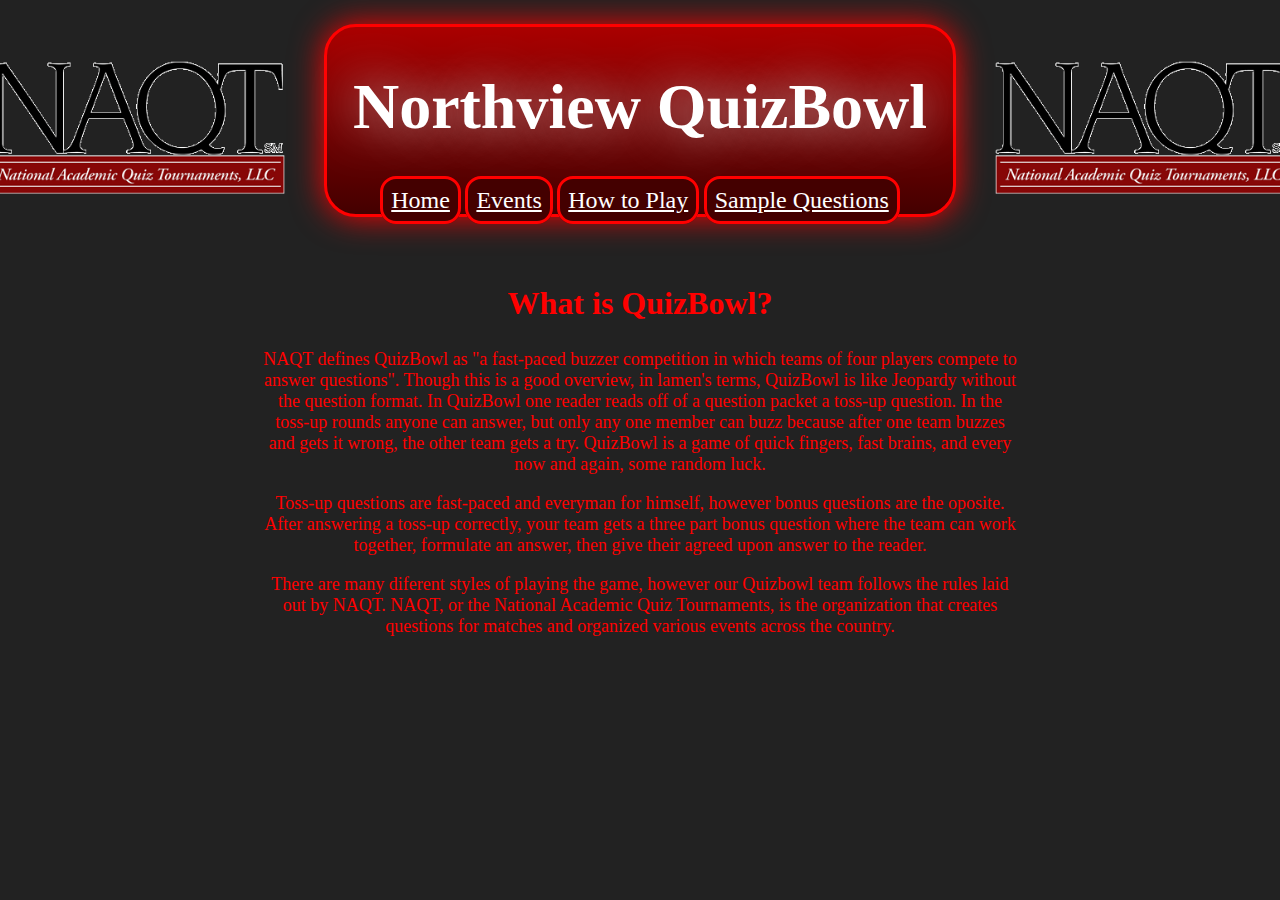
<file: index.html>
<!DOCTYPE html>
<html>
    <head>
        <title>Community Website Service Project</title>
        <link rel="stylesheet" href="style.css">
    </head>
    <body>
        <header>
            <h1>Northview QuizBowl</h1>
            <nav>
                <a href="index.html">Home</a>
                <a href="events.html">Events</a>
                <a href="play.html">How to Play</a>
                <a href="questions.html">Sample Questions</a>
            </nav>
        </header>
        <br><br>
        <main>
            <article>
                <img src="naqt.png" class="left" id="NAQT" alt="National Academic Quiz Tournaments Logo">
                <img src="naqt.png" class="right" id="NAQT" alt="National Academic Quiz Tournaments Logo">
                <h2>What is QuizBowl?</h2>
                <p>NAQT defines QuizBowl as "a fast-paced buzzer competition in which teams of four players compete to answer questions". Though this is a good overview, in lamen's terms, QuizBowl is like Jeopardy without the question format. In QuizBowl one reader reads off of a question packet a toss-up question. In the toss-up rounds anyone can answer, but only any one member can buzz because after one team buzzes and gets it wrong, the other team gets a try. QuizBowl is a game of quick fingers, fast brains, and every now and again, some random luck.</p>
                <p>Toss-up questions are fast-paced and everyman for himself, however bonus questions are the oposite. After answering a toss-up correctly, your team gets a three part bonus question where the team can work together, formulate an answer, then give their agreed upon answer to the reader.</p>
                <p>There are many diferent styles of playing the game, however our Quizbowl team follows the rules laid out by NAQT. NAQT, or the National Academic Quiz Tournaments, is the organization that creates questions for matches and organized various events across the country.</p>
            </article>
        </main>
        <footer>
        </footer>
    </body>    
</html>
</file>
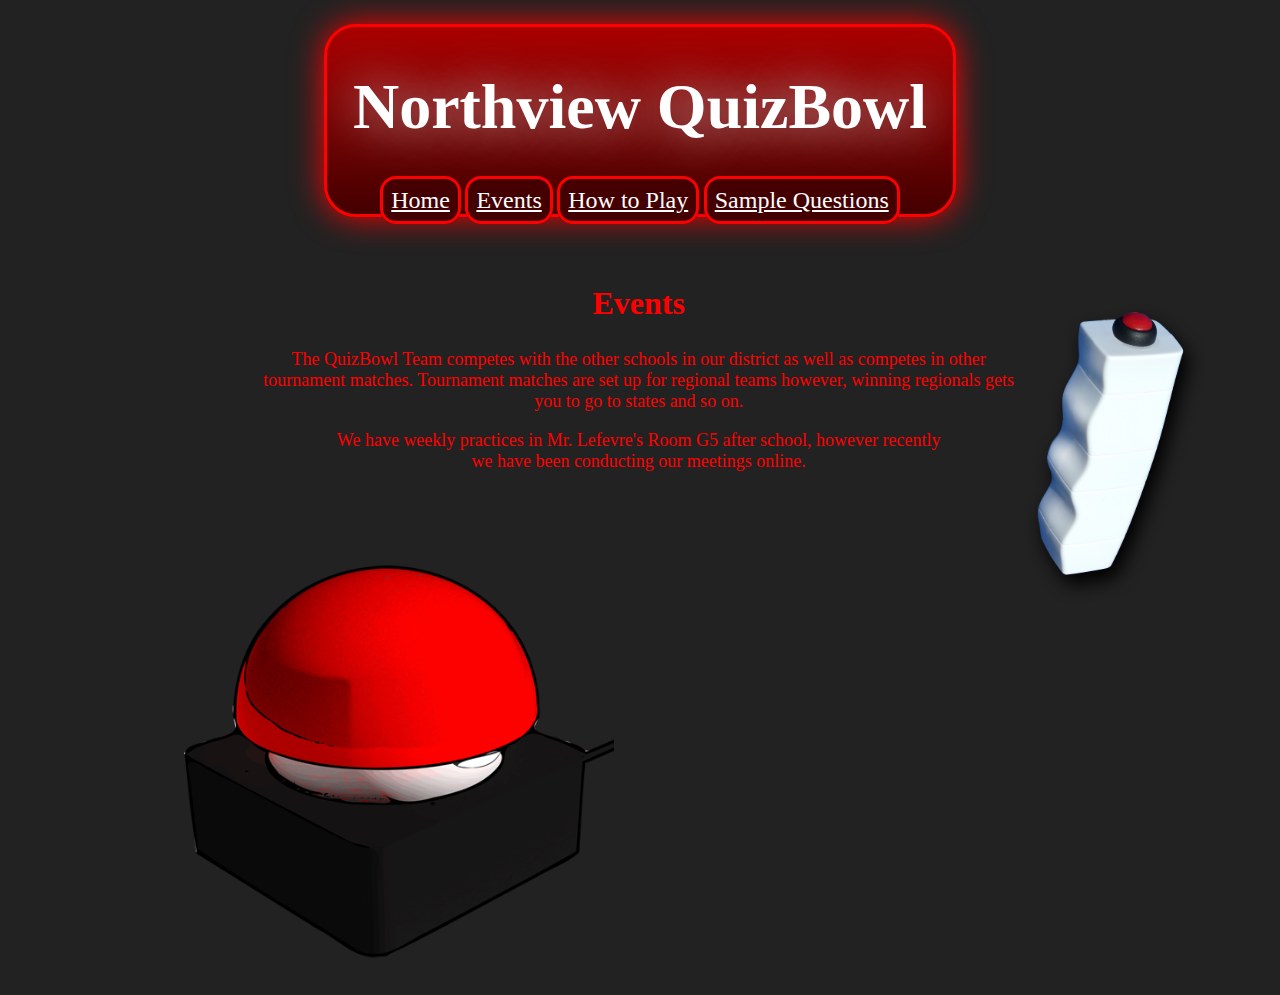
<file: events.html>
<!DOCTYPE html>
<html>
    <head>
        <title>Community Website Service Project</title>
        <link rel="stylesheet" href="style.css">
    </head>
    <body>
        <header>
            <h1>Northview QuizBowl</h1>
            <nav>
                <a href="index.html">Home</a>
                <a href="events.html">Events</a>
                <a href="play.html">How to Play</a>
                <a href="questions.html">Sample Questions</a>
            </nav>
        </header>
        <br><br>
        <main>
            <article>
                <img src="buzzer.png" class="right" id="buzzer" alt="Image of a handheld buzzer">
                <h2>Events</h2>
                <p>The QuizBowl Team competes with the other schools in our district as well as competes in other tournament matches. Tournament matches are set up for regional teams however, winning regionals gets you to go to states and so on.</p>
                <p>We have weekly practices in Mr. Lefevre's Room G5 after school, however recently
                    <br>we have been conducting our meetings online.</p>
                <br><br>
                <img src="button.png" id="button" alt="Image of a tabletop buzzer">
            </article>
        </main>
        <footer>

        </footer>
    </body>    
</html>
</file>
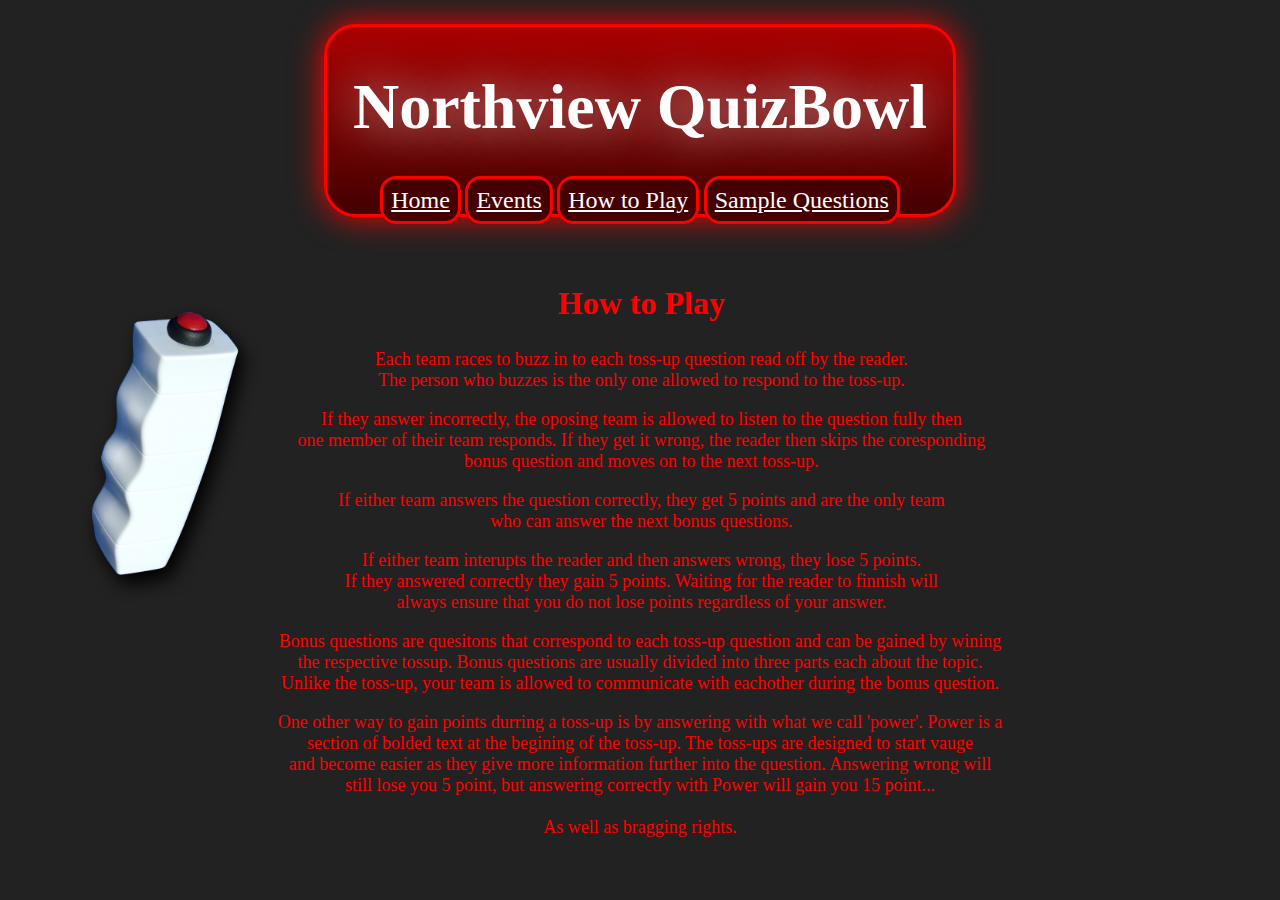
<file: play.html>
<!DOCTYPE html>
<html>
    <head>
        <title>Community Website Service Project</title>
        <link rel="stylesheet" href="style.css">
    </head>
    <body>
        <header>
            <h1>Northview QuizBowl</h1>
            <nav>
                <a href="index.html">Home</a>
                <a href="events.html">Events</a>
                <a href="play.html">How to Play</a>
                <a href="questions.html">Sample Questions</a>
            </nav>
        </header>
        <br><br>
        <main>
            <article>
                <img src="buzzer.png" class="left" id="buzzer" alt="Image of a handheld buzzer">
                <h2>How to Play</h2>
                <p>Each team races to buzz in to each toss-up question read off by the reader.
                    <br>The person who buzzes is the only one allowed to respond to the toss-up.</p>
                <p>If they answer incorrectly, the oposing team is allowed to listen to the question fully then
                    <br>one member of their team responds. If they get it wrong, the reader then skips the coresponding
                    <br>bonus question and moves on to the next toss-up.</p>
                <p>If either team answers the question correctly, they get 5 points and are the only team
                    <br>who can answer the next bonus questions.</p>
                <p>If either team interupts the reader and then answers wrong, they lose 5 points.
                    <br>If they answered correctly they gain 5 points. Waiting for the reader to finnish will
                    <br>always ensure that you do not lose points regardless of your answer.</p>
                <p>Bonus questions are quesitons that correspond to each toss-up question and can be gained by wining
                    <br>the respective tossup. Bonus questions are usually divided into three parts each about the topic.<br>Unlike the toss-up, your team is allowed to communicate with eachother during the bonus question.</p>
                <p>One other way to gain points durring a toss-up is by answering with what we call 'power'. Power is a
                    <br>section of bolded text at the begining of the toss-up. The toss-ups are designed to start vauge <br>and become easier as they give more information further into the question. Answering wrong will <br>still lose you 5 point, but answering correctly with Power will gain you 15 point...
                    <br><br>As well as bragging rights.</p>
            </article>
        </main>
        <footer>

        </footer>
    </body>    
</html>
</file>
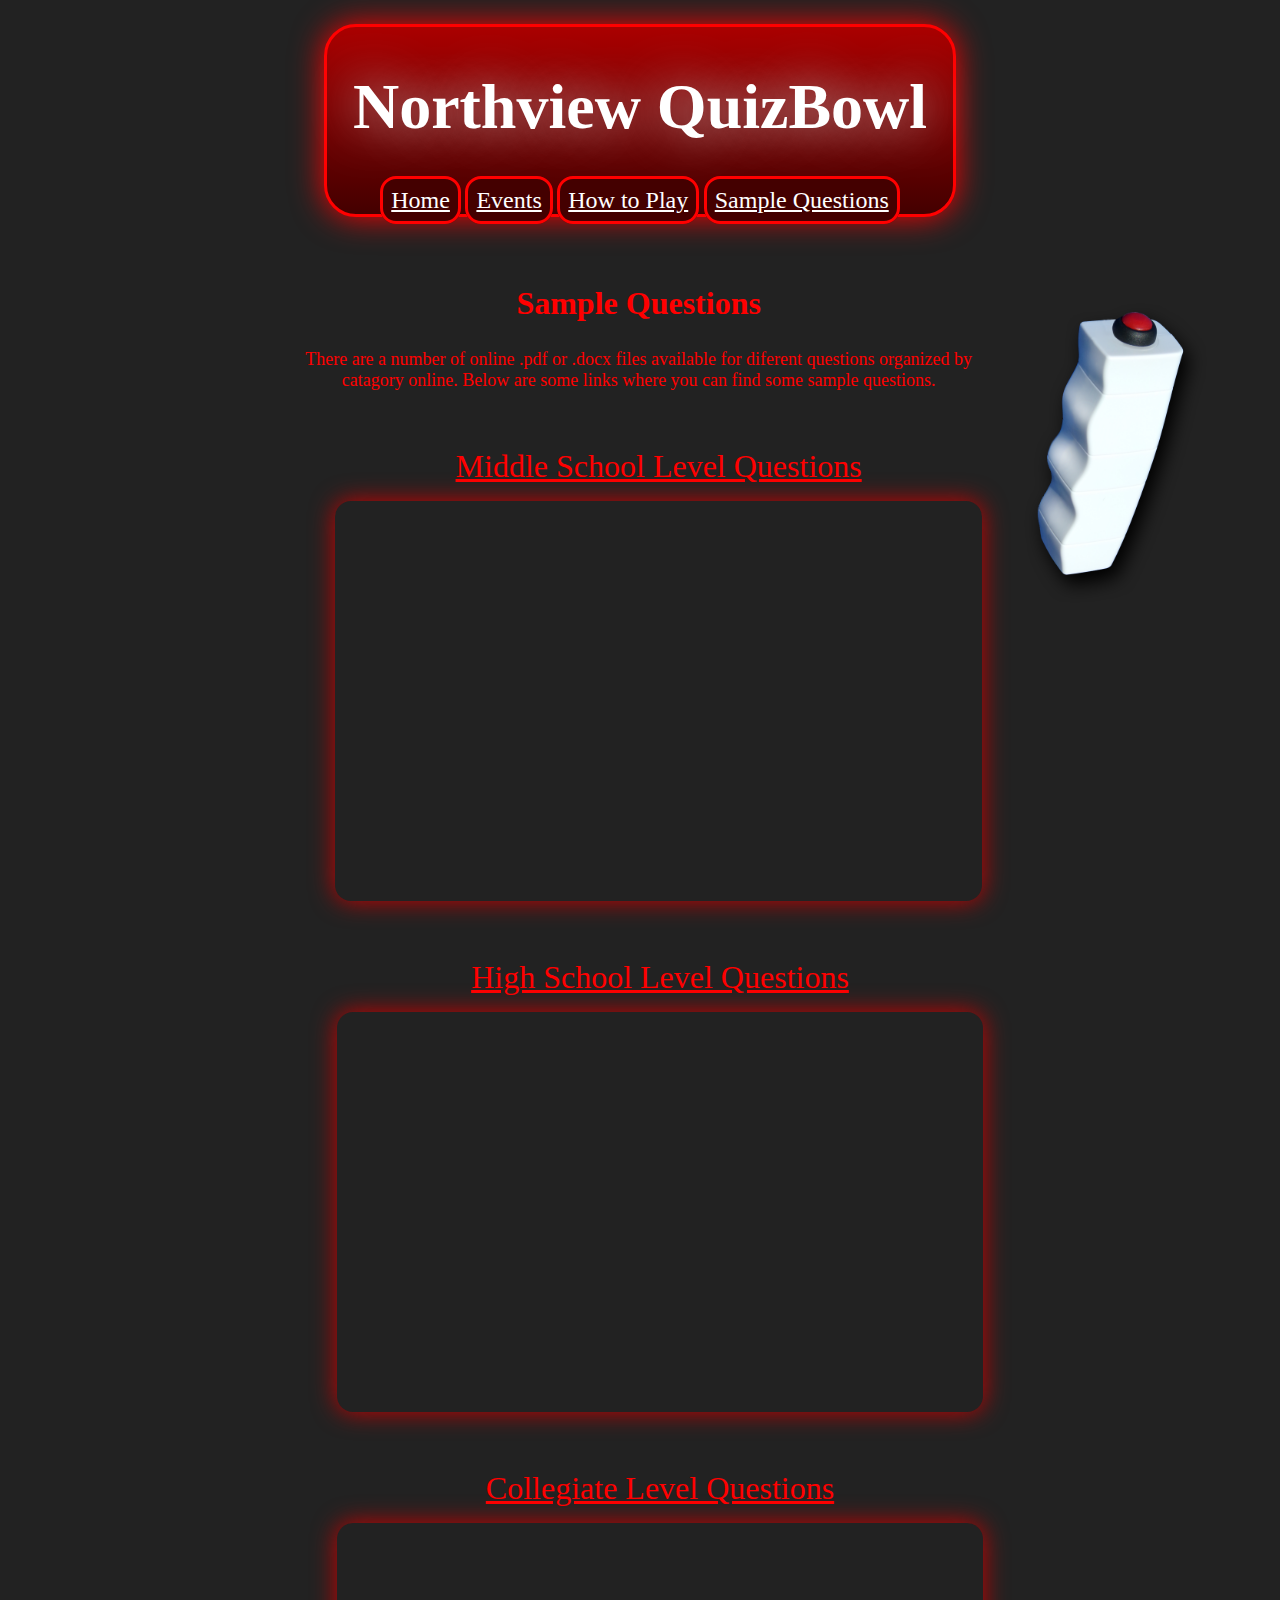
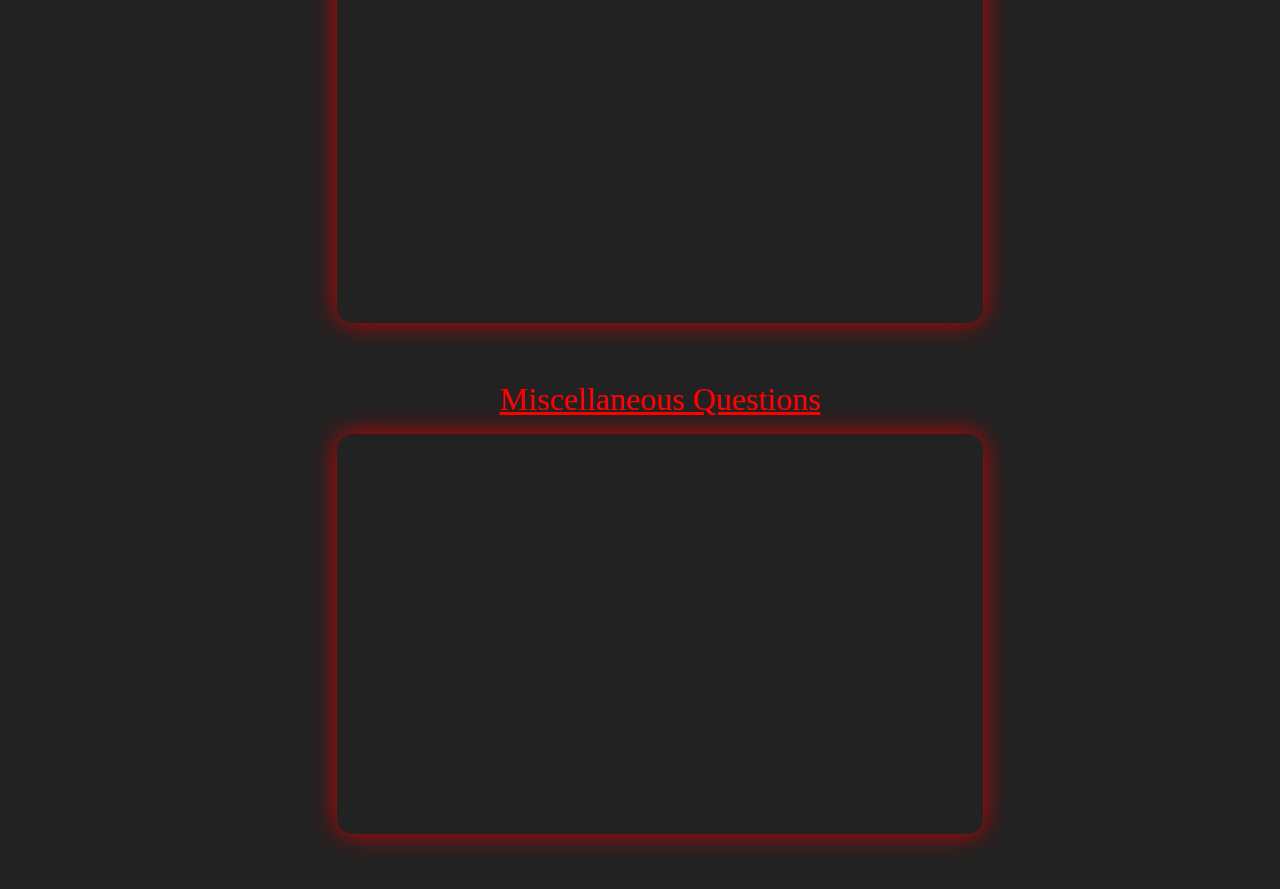
<file: questions.html>
<!DOCTYPE html>
<html>
    <head>
        <title>Community Website Service Project</title>
        <link rel="stylesheet" href="style.css">
    </head>
    <body>
        <header>
            <h1>Northview QuizBowl</h1>
            <nav>
                <a href="index.html">Home</a>
                <a href="events.html">Events</a>
                <a href="play.html">How to Play</a>
                <a href="questions.html">Sample Questions</a>
            </nav>
        </header>
        <br><br>
        <main>
            <article>
                <img src="buzzer.png" class="right" id="buzzer" alt="Image of a handheld buzzer">
                <h2>Sample Questions</h2>
                <p>There are a number of online .pdf or .docx files available for diferent questions organized by
                    <br>catagory online. Below are some links where you can find some sample questions.</p>
                    <br>
                <ul>
                    <a href="https://ms.quizbowlpackets.com/">Middle School Level Questions</a> <br>
                    <iframe src="https://ms.quizbowlpackets.com/"></iframe> <br><br>
                    <a href="https://quizbowlpackets.com/">High School Level Questions</a> <br>
                    <iframe src="https://quizbowlpackets.com/"></iframe> <br><br>
                    <a href="https://collegiate.quizbowlpackets.com/">Collegiate Level Questions</a> <br>
                    <iframe src="https://collegiate.quizbowlpackets.com/"></iframe> <br><br>
                    <a href="https://trash.quizbowlpackets.com/">Miscellaneous Questions</a> <br>
                    <iframe src="https://trash.quizbowlpackets.com/"></iframe>
                </ul>
            </article>
        </main>
        <footer>

        </footer>
    </body>    
</html>
</file>
<file: style.css>
* {
    text-align: center;
    background-color: #222;
    color: #f00;
    font-size: 18px;
}

header {
    margin-top: 24px;
    margin-left: 25%;
    margin-right: 25%;
    border: solid #f00;
    box-shadow: 0px 0px 32px #f00;
    border-radius: 32px;
    background-image: linear-gradient(to bottom, #a00, #400);
}

nav {
    margin-left: 5%;
    margin-right: 5%;
}

nav a {
    font-size: 24px;
    border: solid #f00;
    border-radius: 16px;
    padding: 8px;
}

nav, nav a, h1 {
    color: #fff;
    background-color: rgba(0, 0, 0, 0.0);
}

nav a {
    background-color: #400;
}

nav a:hover{
    background-color: #800;
}

img#NAQT.left {
    max-width: 300px;
    margin-top: -225px;
    margin-left: -275px;
}

img#NAQT.right {
    max-width: 300px;
    margin-top: -225px;
    margin-right: -275px;
}

img#button {
    max-width: 450px;
    margin-left: -500px;
}

img#buzzer {
    max-height: 320px;
}

img.left {
    margin-left: -25%;
    float: left;
}

img.right {
    margin-right: -25%;
    float: right;
}

article {
    margin-left: 20%;
    margin-right: 20%;
}

h1 {
    font-size: 64px;
    text-shadow: 0px 0px 48px #ccc;
}

h2 {
    font-size: 32px;
}

iframe {
    width: 90%;
    height: 400px;
    margin-top: 16px;
    margin-bottom: 32px;
    border-style: none;
    border-radius: 16px;
    box-shadow: 0px 0px 24px #c00;
}

ul {
    flex-flow: column;
}

ul a {
    list-style-type: none;
    font-size: 32px;
}

ul a:hover {
    color: #f44;
}
</file>
